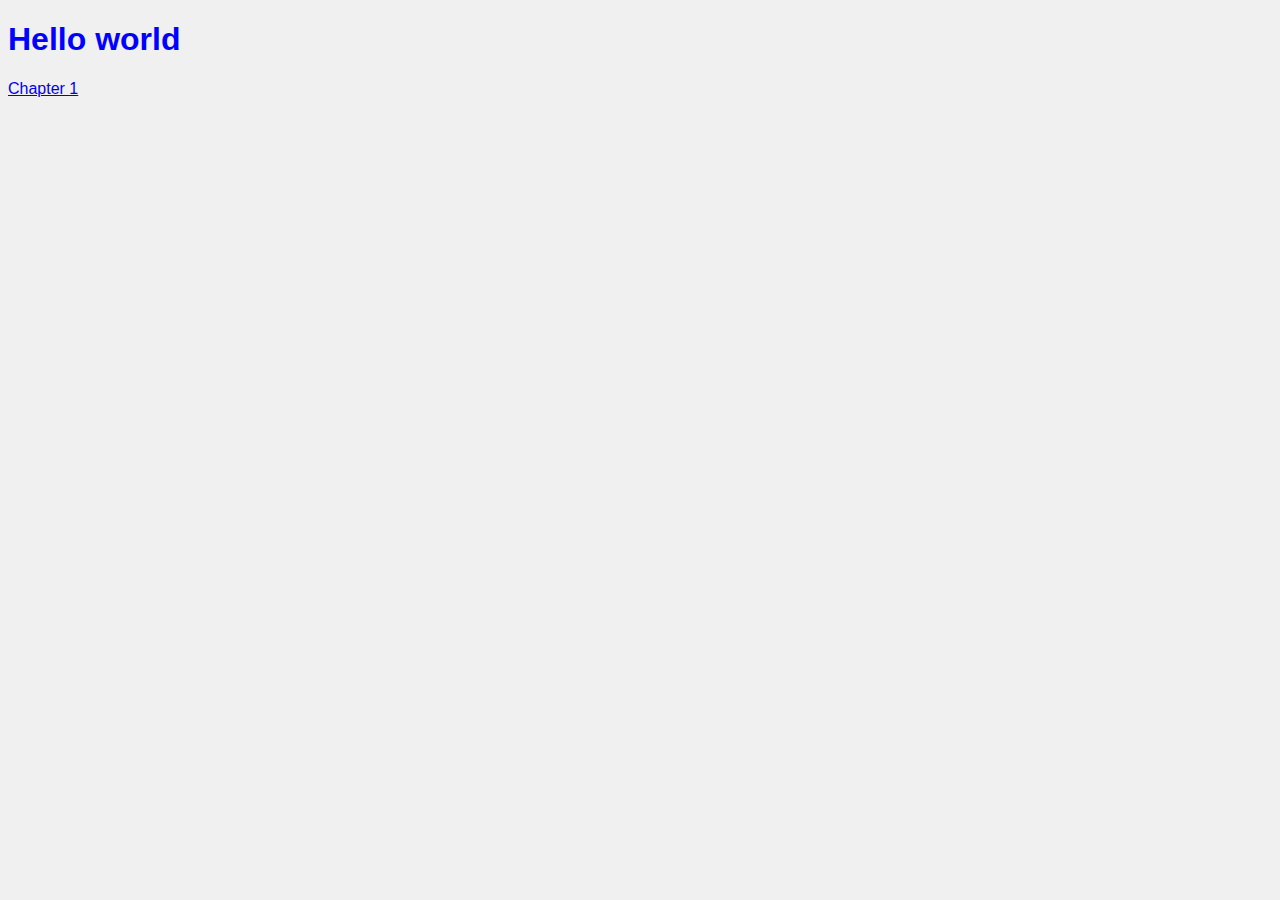
<file: index.html>
<!DOCTYPE html>
<html lang="en">
<head>
    <meta charset="UTF-8">
    <meta name="viewport" content="width=device-width, initial-scale=1.0">
    <title>My Page</title>
    <link rel="stylesheet" href="styles.css">
</head>
<body>
	<h1> Hello world </h1>

	<a href = "chapter1.html">Chapter 1</a>
</body>
</html>
</file>
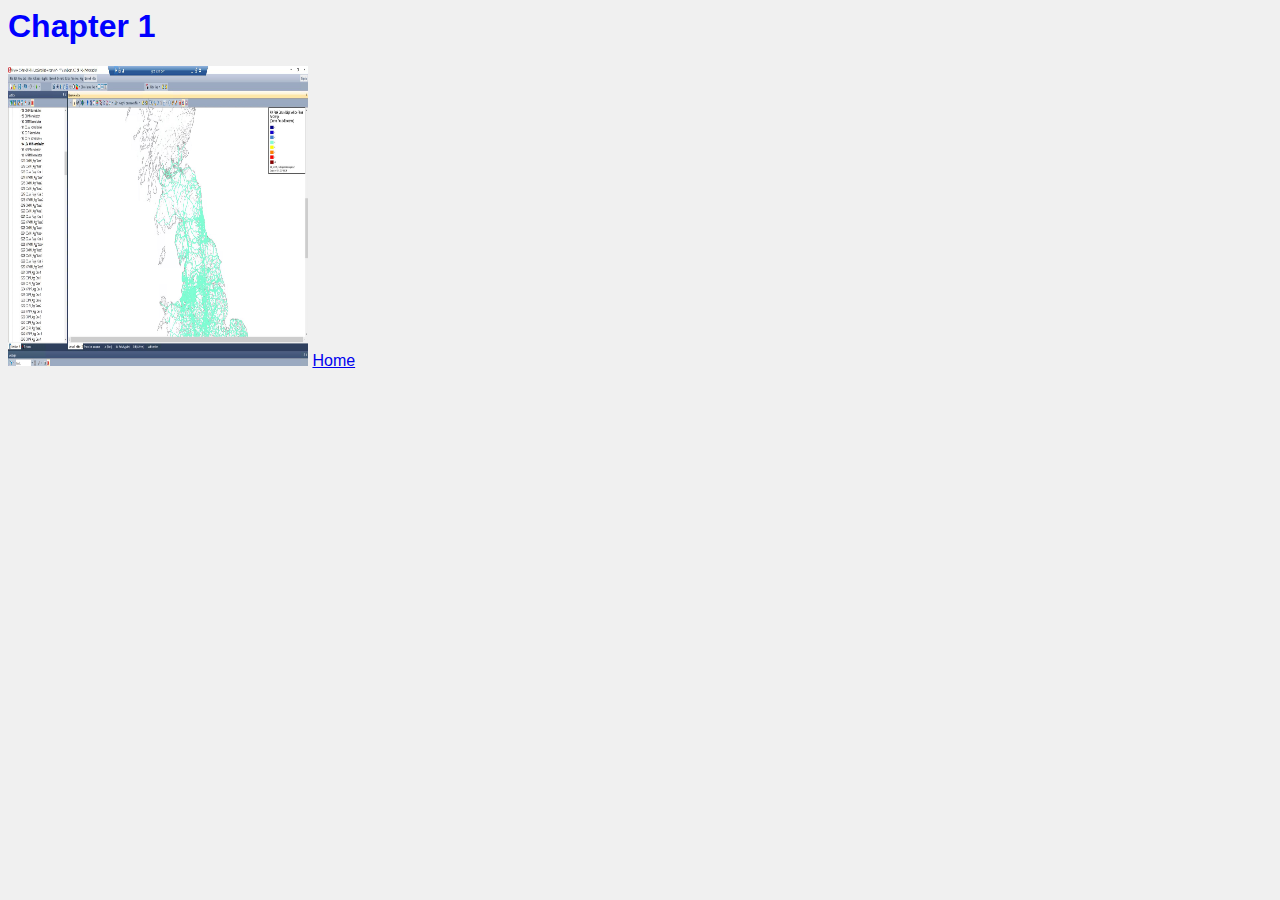
<file: chapter1.html>
<html>
<head>
    <meta charset="UTF-8">
    <meta name="viewport" content="width=device-width, initial-scale=1.0">
    <title>My Page</title>
    <link rel="stylesheet" href="styles.css">
</head>
<body>

	<h1> Chapter 1 </h1>

	<img src="images\screenshot1.JPG" alt="Image Description">

	<a href = "index.html">Home</a>
</body>
</html>
</file>
<file: styles.css>
/* styles.css */

body {
    font-family: Arial, sans-serif;
    background-color: #f0f0f0;
}

h1 {
    color: blue;
}

img {
      width: 300px; /* Set the width to 100 pixels */
      height: 300px; /* Set the height to 100 pixels */
}
</file>
